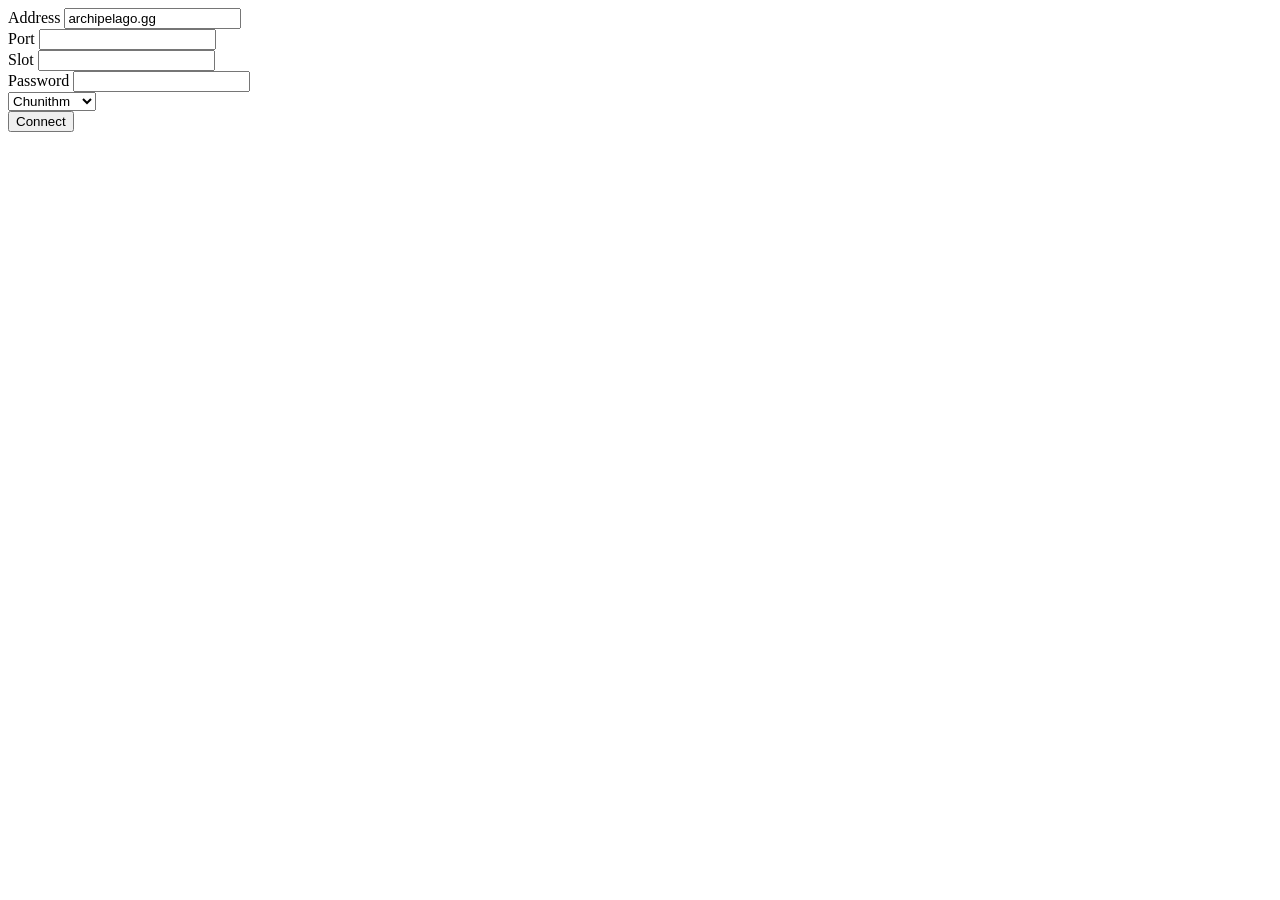
<file: index.html>
<!DOCTYPE html>
<html>
<head>
    <meta charset="UTF-8">
    <title>Rhythm Game Client</title>
    <meta name="viewport" content="width=device-width, initial-scale=1.0">
    <script src="connect.js"></script>
</head>

<body>
    <label for="hostname">Address</label>
    <input type="text" id="hostname" name="hostname" value="archipelago.gg"><br>
    <label for="port">Port</label>
    <input type="text" id="port" name="port" value=""><br>
    <label for="slot">Slot</label>
    <input type="text" id="slot" name="slot" value=""><br>
    <label for="password">Password</label>
    <input type="text" id="password" name="password" value=""><br>
    <select name="game" id="game">
        <option value="Chunithm">Chunithm</option>
        <option value="Maimai DX">Maimai DX</option>
        <option value="Wacca">Wacca</option>
    </select><br>
    <button id="connect" onclick="connect()">Connect</button>
</body>
</html>
</file>
